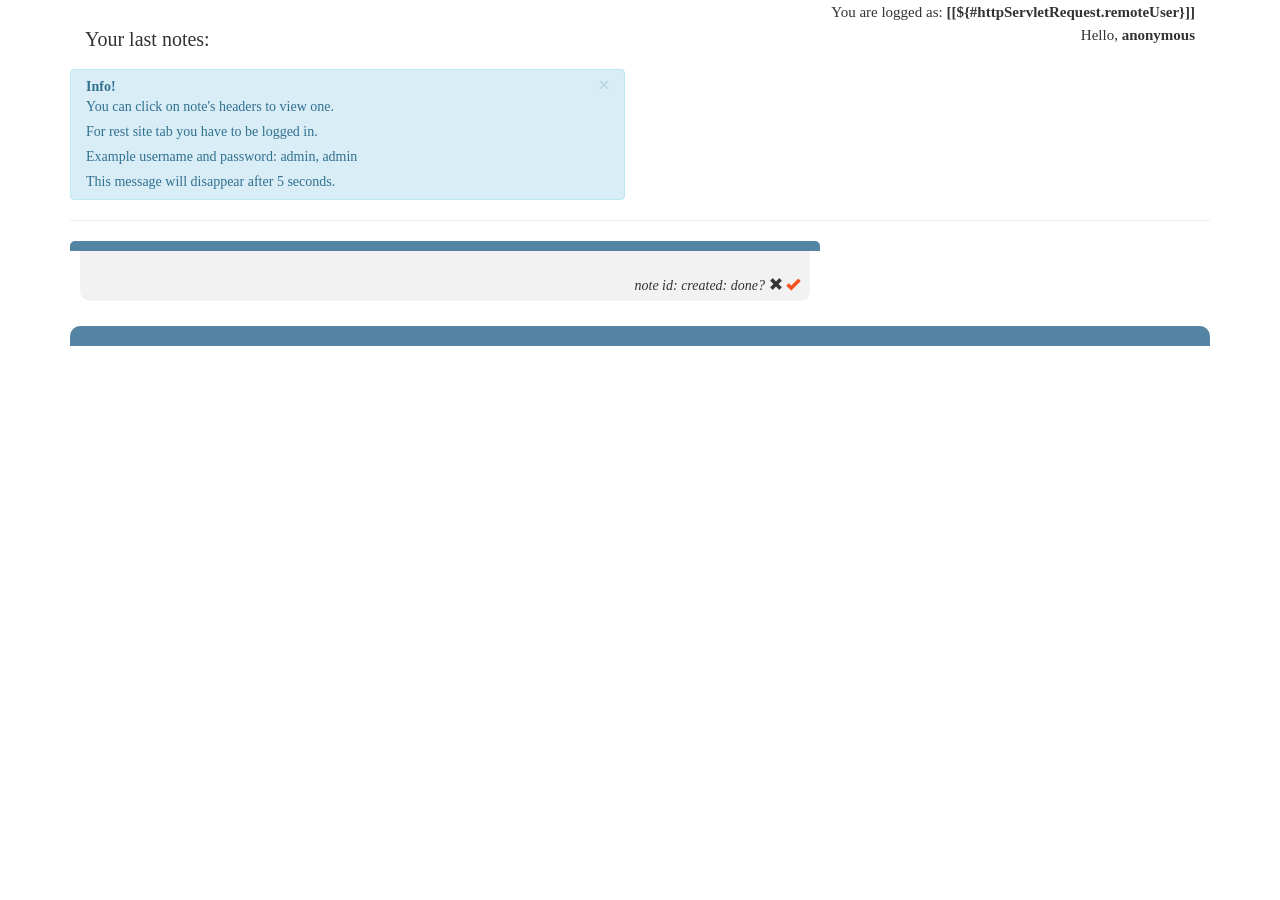
<file: src/main/resources/templates/index.html>
<!DOCTYPE html>
<html xmlns="http://www.w3.org/1999/xhtml" xmlns:th="http://www.thymeleaf.org" xmlns:sec="http://www.thymeleaf.org/extras/spring-security">

<head th:replace="layout :: site-head">
	<meta charset="UTF-8">
	<link rel="stylesheet" href="https://maxcdn.bootstrapcdn.com/bootstrap/3.3.7/css/bootstrap.min.css">
	<link rel="stylesheet" href="../static/css/styles.css" th:href="@{/css/styles.css}" />
	<title>Sticky Notes</title>
</head>

<body>
	<div class="container">
		<header th:replace="layout :: site-header" />
		<div class="header">
			<div class="row">
				<div class="col-sm-6">
					<div class="lastNotes">
						Your last notes:
					</div>
					<div class="alert alert-info alert-dismissable">
						<a href="#" class="close" data-dismiss="alert" aria-label="close">×</a>
						<strong>Info!</strong>
						<p>You can click on note's headers to view one.</p>
						<p>For rest site tab you have to be logged in.</p>
						<p>Example username and password: admin, admin</p>
						<p>This message will disappear after 5 seconds.</p>
					</div>
				</div>
				<div class="col-sm-6">
					<div class="helloUser" th:inline="text" sec:authorize="isAuthenticated()">
						You are logged as:
						<b>[[${#httpServletRequest.remoteUser}]]</b>
					</div>
					<div class="helloUser" th:inline="text" sec:authorize="isAnonymous()">
						Hello,
						<b>anonymous</b>
					</div>
				</div>
			</div>
			<hr>
		</div>
	</div>
	<div class="container">
		<div class="row">
			<div class="col-sm-8">
				<div th:each="p : ${listOfNotes}">
					<a th:href="@{/oneNote(id=${p.id})}">
						<div class="title">
							<span th:text="${p.title}"></span>
						</div>
					</a>
					<div class="noteBody">
						<div class="noteBodyBottom">
							<div class="bodyText">
								<p th:text="${p.body}"></p>
							</div>
							<div class="bodyBottomText">
								<span th:text="${p.author.username}+ ','"></span>
								<span> note id:</span>
								<span th:text="${p.id}+ ','"></span>
								<span> created: </span>
								<span th:text="${#dates.format(p.date, 'dd.MM.yyyy')}+ ','"></span>
								<span> done? </span>
								<span th:if="${p.isDone()} == false">	<span class="glyphicon glyphicon-remove"></span> </span>
								<span th:if="${p.isDone()} == true">	<span style="color: #f4511e;"  class="glyphicon glyphicon-ok"></span> </span>
							</div>
						</div>
					</div>
					<br>
				</div>
			</div>
		</div>
		<div class="footer">
			<footer th:replace="layout :: site-footer" />
		</div>
	</div>
</body>

</html>
</file>
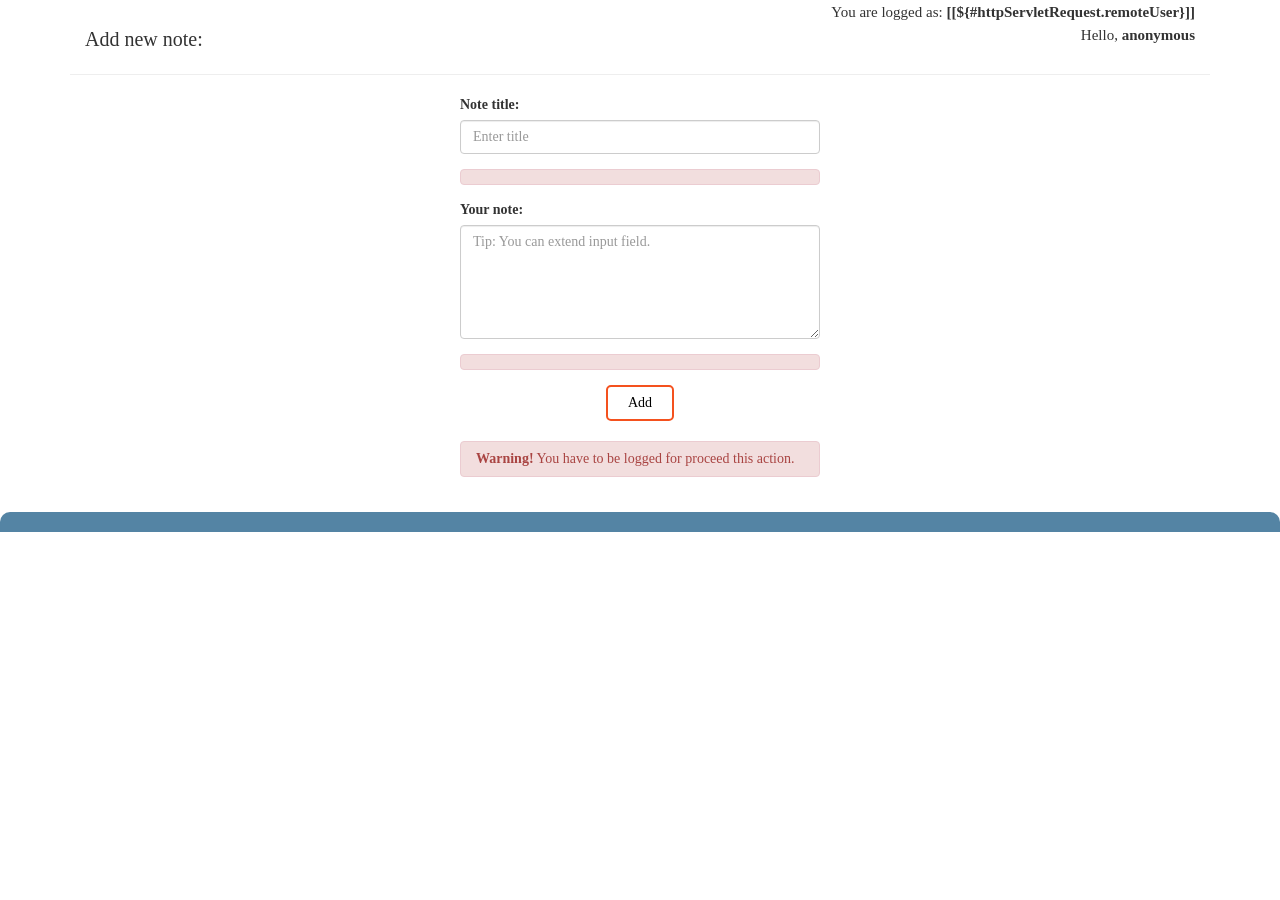
<file: src/main/resources/templates/addNote.html>
<!DOCTYPE html>
<html xmlns="http://www.w3.org/1999/xhtml" xmlns:th="http://www.thymeleaf.org" xmlns:sec="http://www.thymeleaf.org/extras/spring-security">

<head th:replace="layout :: site-head">
	<meta charset="UTF-8">
	<link rel="stylesheet" href="https://maxcdn.bootstrapcdn.com/bootstrap/3.3.7/css/bootstrap.min.css">
	<link rel="stylesheet" href="../static/css/styles.css" th:href="@{/css/styles.css}" />
	<title>Sticky Notes</title>
</head>

<body>
	<div class="container">
		<header th:replace="layout :: site-header" />
		<div class="header">
			<div class="row">
				<div class="col-sm-6">
					<div class="lastNotes">
						Add new note:
					</div>
				</div>
				<div class="col-sm-6">
					<div class="helloUser" th:inline="text" sec:authorize="isAuthenticated()">
						You are logged as:
						<b>[[${#httpServletRequest.remoteUser}]]</b>
					</div>
					<div class="helloUser" th:inline="text" sec:authorize="isAnonymous()">
						Hello,
						<b>anonymous</b>
					</div>
				</div>
			</div>
			<hr>
		</div>
	</div>
	<div class="container">
		<div class="loginContainer">
			<div class="row">
				<div class="col-sm-4"> </div>
				<div class="col-sm-4">
					<form th:action="@{/addNote}" th:object="${note}" method="post">
						<div class="form-group">
							<label for="name">Note title:</label>
							<input type="text" class="form-control" id="title" name="title" placeholder="Enter title">
							<div class="alert alert-danger" th:if="${#fields.hasErrors('title')}" th:errors="*{title}"></div>
						</div>
						<div class="form-group">
							<label for="comment">Your note:</label>
							<textarea type="text" class="form-control" rows="5" id="body" name="body" placeholder="Tip: You can extend input field."></textarea>
							<div class="alert alert-danger" th:if="${#fields.hasErrors('body')}" th:errors="*{body}"></div>
						</div>
						<button class="buttonLogin" type="submit">Add</button>
						<h3></h3>
						<div class="alert alert-danger" sec:authorize="isAnonymous()">
							<strong>Warning!</strong> You have to be logged for proceed this action.
						</div>
					</form>
				</div>
				<div class="col-sm-4"> </div>
			</div>
		</div>
	</div>
	<div class="footer">
		<footer th:replace="layout :: site-footer" />
	</div>
</body>

</html>
</file>
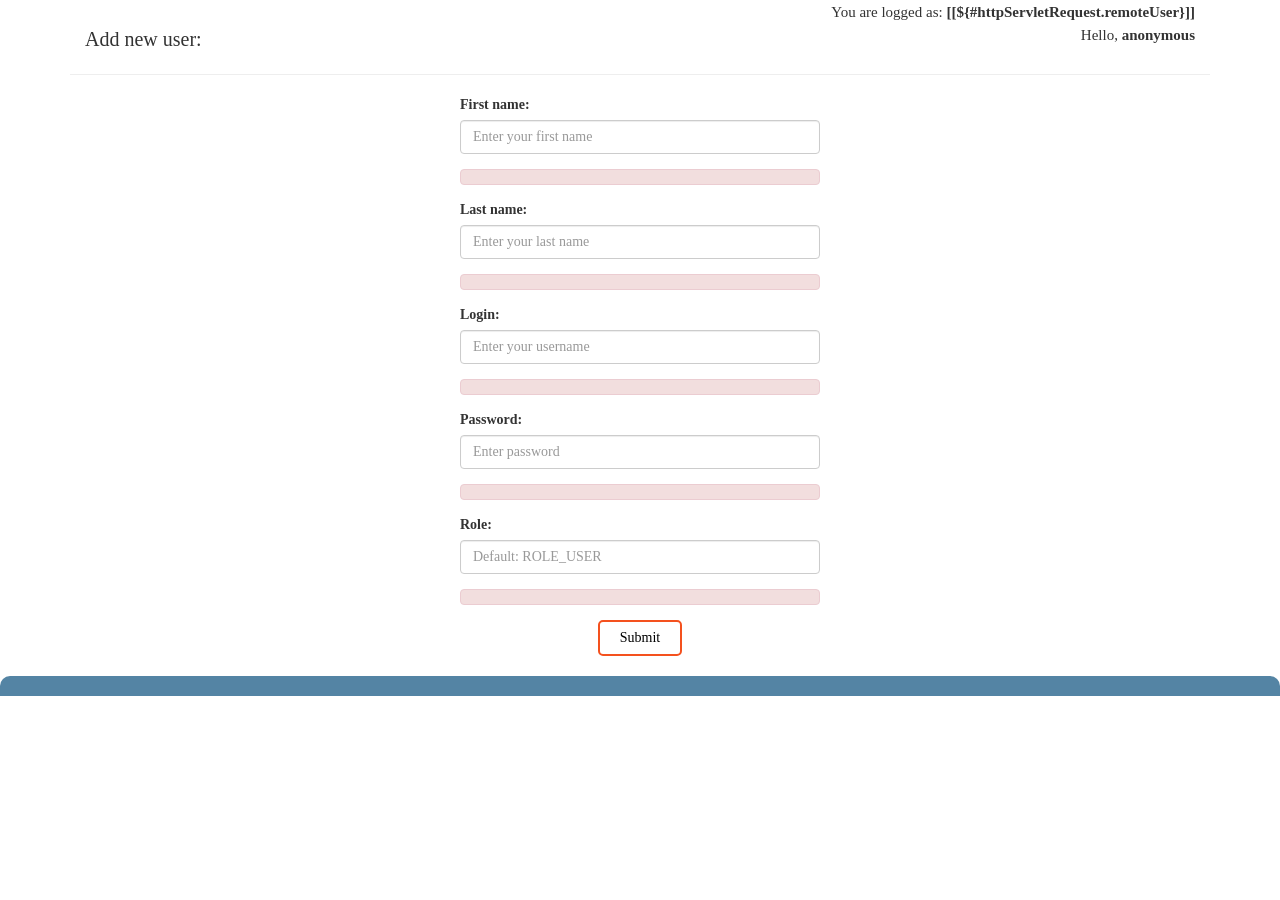
<file: src/main/resources/templates/addUser.html>
<!DOCTYPE html>
<html xmlns="http://www.w3.org/1999/xhtml" xmlns:th="http://www.thymeleaf.org" xmlns:sec="http://www.thymeleaf.org/extras/spring-security">

<head th:replace="layout :: site-head">
	<meta charset="UTF-8">
	<link rel="stylesheet" href="https://maxcdn.bootstrapcdn.com/bootstrap/3.3.7/css/bootstrap.min.css">
	<link rel="stylesheet" href="../static/css/styles.css" th:href="@{/css/styles.css}" />
	<title>Sticky Notes</title>
</head>

<body>
	<div class="container">
		<header th:replace="layout :: site-header" />
		<div class="header">
			<div class="row">
				<div class="col-sm-6">
					<div class="lastNotes">
						Add new user:
					</div>
				</div>
				<div class="col-sm-6">
					<div class="helloUser" th:inline="text" sec:authorize="isAuthenticated()">
						You are logged as:
						<b>[[${#httpServletRequest.remoteUser}]]</b>
					</div>
					<div class="helloUser" th:inline="text" sec:authorize="isAnonymous()">
						Hello,
						<b>anonymous</b>
					</div>
				</div>
			</div>
			<hr>
		</div>
	</div>
	<div class="container">
		<div class="loginContainer">
			<div class="row">
				<div class="col-sm-4"> </div>
				<div class="col-sm-4">
					<form th:action="@{/addUser}" th:object="${user}" method="post">
						<div class="form-group">
							<label for="name">First name:</label>
							<input type="text" class="form-control" id="firstName" placeholder="Enter your first name" name="firstName">
							<div class="alert alert-danger" th:if="${#fields.hasErrors('firstName')}" th:errors="*{firstName}"></div>
						</div>
						<div class="form-group">
							<label for="name">Last name:</label>
							<input type="text" class="form-control" id="lastName" placeholder="Enter your last name" name="lastName">
							<div class="alert alert-danger" th:if="${#fields.hasErrors('lastName')}" th:errors="*{lastName}"></div>
						</div>
						<div class="form-group">
							<label for="name">Login:</label>
							<input type="text" class="form-control" id="username" placeholder="Enter your username" name="username">
							<div class="alert alert-danger" th:if="${#fields.hasErrors('username')}" th:errors="*{username}"></div>
						</div>
						<div class="form-group">
							<label for="pwd">Password:</label>
							<input type="password" class="form-control" id="password" placeholder="Enter password" name="password">
							<div class="alert alert-danger" th:if="${#fields.hasErrors('password')}" th:errors="*{password}"></div>
						</div>
						<div class="form-group">
							<label for="name">Role:</label>
							<input type="text" class="form-control" id="role" placeholder="Default: ROLE_USER" name="role">
							<div class="alert alert-danger" th:if="${#fields.hasErrors('role')}" th:errors="*{role}"></div>
						</div>
						<button class="buttonLogin" type="submit">Submit</button>
					</form>
				</div>
				<div class="col-sm-4"> </div>
			</div>
		</div>
	</div>
	<div class="footer">
		<footer th:replace="layout :: site-footer" />
	</div>
</body>

</html>
</file>
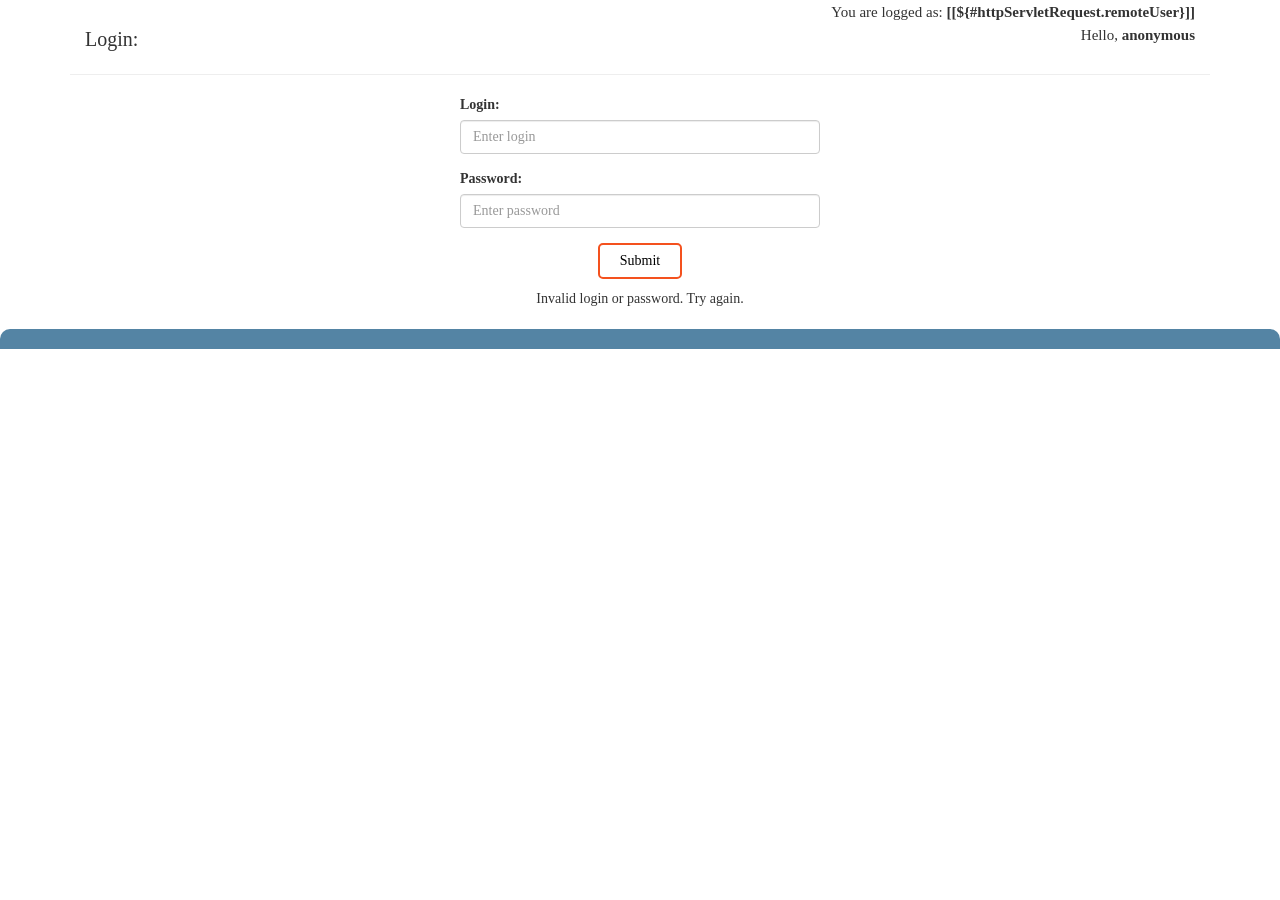
<file: src/main/resources/templates/login.html>
<!DOCTYPE html>
<html xmlns="http://www.w3.org/1999/xhtml" xmlns:th="http://www.thymeleaf.org" xmlns:sec="http://www.thymeleaf.org/extras/spring-security">

<head th:replace="layout :: site-head">
	<meta charset="UTF-8">
	<link rel="stylesheet" href="https://maxcdn.bootstrapcdn.com/bootstrap/3.3.7/css/bootstrap.min.css">
	<link rel="stylesheet" href="../static/css/styles.css" th:href="@{/css/styles.css}" />
	<title>Sticky Notes</title>
</head>

<body>
	<div class="container">
		<header th:replace="layout :: site-header" />
		<div class="header">
			<div class="row">
				<div class="col-sm-6">
					<div class="lastNotes">
						Login:
					</div>
				</div>
				<div class="col-sm-6">
					<div class="helloUser" th:inline="text" sec:authorize="isAuthenticated()">
						You are logged as:
						<b>[[${#httpServletRequest.remoteUser}]]</b>
					</div>
					<div class="helloUser" th:inline="text" sec:authorize="isAnonymous()">
						Hello,
						<b>anonymous</b>
					</div>
				</div>
			</div>
			<hr>
		</div>
	</div>
	<div class="container">
		<div class="loginContainer">
			<div class="row">
				<div class="col-sm-4"> </div>
				<div class="col-sm-4">
					<form th:action="@{/login}" method="post">
						<div class="form-group">
							<label for="name">Login:</label>
							<input type="text" class="form-control" id="email" placeholder="Enter login" name="username">
						</div>
						<div class="form-group">
							<label for="pwd">Password:</label>
							<input type="password" class="form-control" id="pwd" placeholder="Enter password" name="password">
						</div>
						<button class="buttonLogin" type="submit">Submit</button>
					</form>
					<div class="loginFault" th:if="${param.error}">
						Invalid login or password. Try again.
					</div>
				</div>
				<div class="col-sm-4"> </div>
			</div>
		</div>
	</div>
	<div class="footer">
		<footer th:replace="layout :: site-footer" />
	</div>
</body>

</html>
</file>
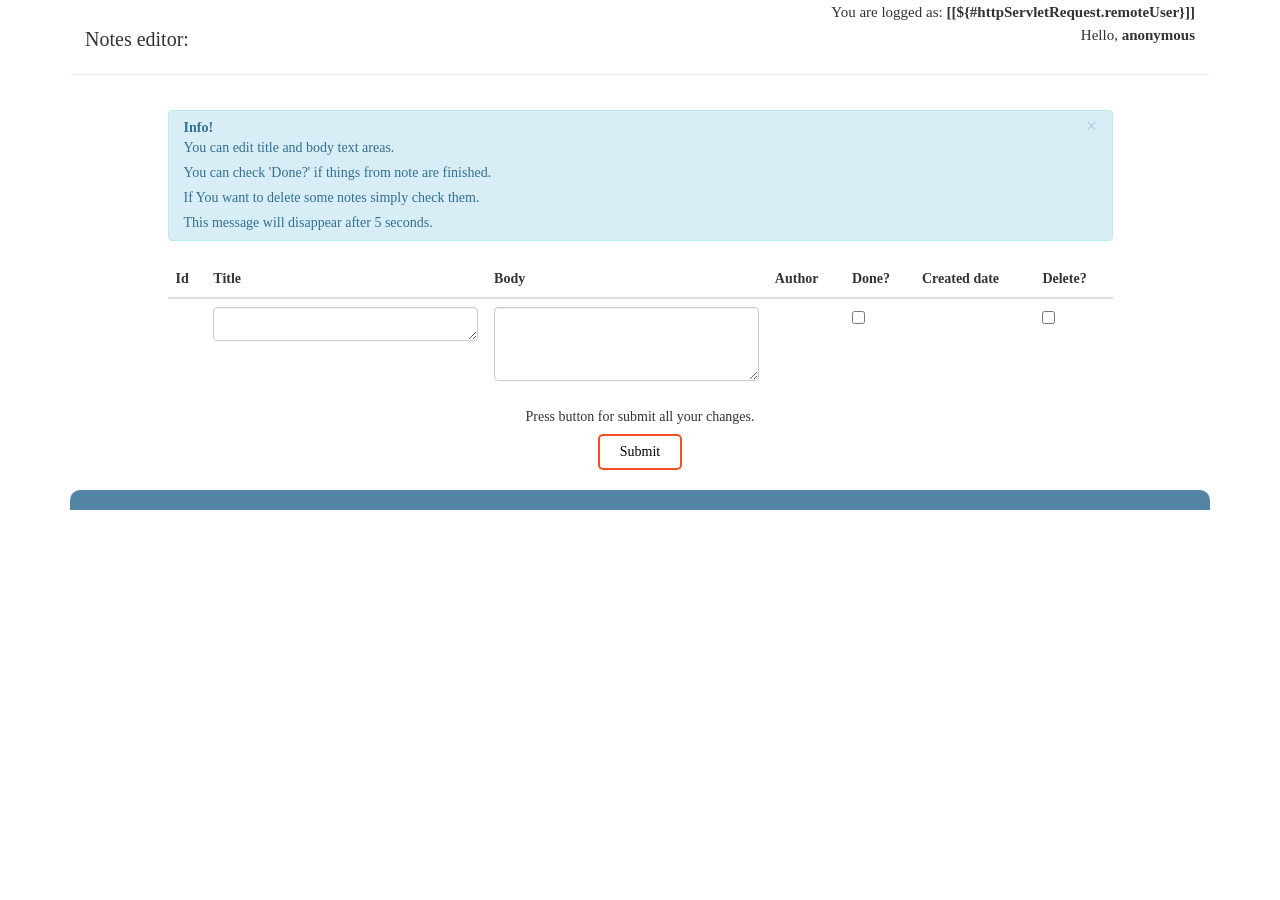
<file: src/main/resources/templates/notes.html>
<!DOCTYPE html>
<html xmlns="http://www.w3.org/1999/xhtml" xmlns:th="http://www.thymeleaf.org" xmlns:sec="http://www.thymeleaf.org/extras/spring-security">

<head th:replace="layout :: site-head">
	<meta charset="UTF-8">
	<link rel="stylesheet" href="https://maxcdn.bootstrapcdn.com/bootstrap/3.3.7/css/bootstrap.min.css">
	<link rel="stylesheet" href="../static/css/styles.css" th:href="@{/css/styles.css}" />
	<title>Sticky Notes</title>
</head>

<body>
	<div class="container">
		<header th:replace="layout :: site-header" />
		<div class="header">
			<div class="row">
				<div class="col-sm-6">
					<div class="lastNotes">
						Notes editor:
					</div>
				</div>
				<div class="col-sm-6">
					<div class="helloUser" th:inline="text" sec:authorize="isAuthenticated()">
						You are logged as:
						<b>[[${#httpServletRequest.remoteUser}]]</b>
					</div>
					<div class="helloUser" th:inline="text" sec:authorize="isAnonymous()">
						Hello,
						<b>anonymous</b>
					</div>
				</div>
			</div>
			<hr>
		</div>
	</div>
	<div class="container">
		<div class="loginContainer">
			<div class="row">
				<form th:action="@{/notes}" th:object="${noteWrapper}" method="post">
					<div class="col-sm-1"></div>
					<div class="col-sm-10">
						<div class="alert alert-info alert-dismissable" id="alert-info">
							<a href="#" class="close" data-dismiss="alert" aria-label="close">×</a>
							<strong>Info!</strong>
							<p>You can edit title and body text areas.</p>
							<p>You can check 'Done?' if things from note are finished.</p>
							<p>If You want to delete some notes simply check them.</p>
							<p>This message will disappear after 5 seconds.</p>
						</div>
						<br>
						<table class="table table-hover">
							<thead>
								<tr>
									<th class="text-nowrap">Id</th>
									<th class="text-nowrap">Title</th>
									<th>Body</th>
									<th class="text-nowrap">Author</th>
									<th class="text-nowrap">Done?</th>
									<th class="text-nowrap">Created date</th>
									<th class="text-nowrap">Delete?</th>
								</tr>
							</thead>
							<tbody>
								<tr th:each="u, i : ${listOfNotes}">
									<td class="text-nowrap" th:text="${u.id}"></td>
									<!--<td class="text-nowrap" th:text="${u.title}"></td>-->
									<td><textarea type="text" class="form-control" rows="1" th:field="*{listOfNotes[__${i.index}__].title}"></textarea></td>
									<!--<td th:text="${u.body}"></td>-->
									<td><textarea type="text" class="form-control" rows="3" th:field="*{listOfNotes[__${i.index}__].body}"></textarea></td>
									<td class="text-nowrap" th:text="${u.author.username}"></td>
									<td><input type="checkbox" th:field="*{listOfNotes[__${i.index}__].done}" /></td>
									<td class="text-nowrap" th:text="${#dates.format(u.date, 'dd MMM yyyy')}"></td>
									<td><input type="checkbox" th:field="*{listOfNotes[__${i.index}__].noteChecked}" /></td>
								</tr>
							</tbody>
						</table>
						<h5 style="text-align: center">Press button for submit all your changes.</h5>
						<button class="buttonLogin" type="submit">Submit</button>
						<span></span>
					</div>
					<div class="col-sm-1"></div>
				</form>
			</div>
		</div>
		<div class="footer">
			<footer th:replace="layout :: site-footer" />
		</div>
	</div>
</body>

</html>
</file>
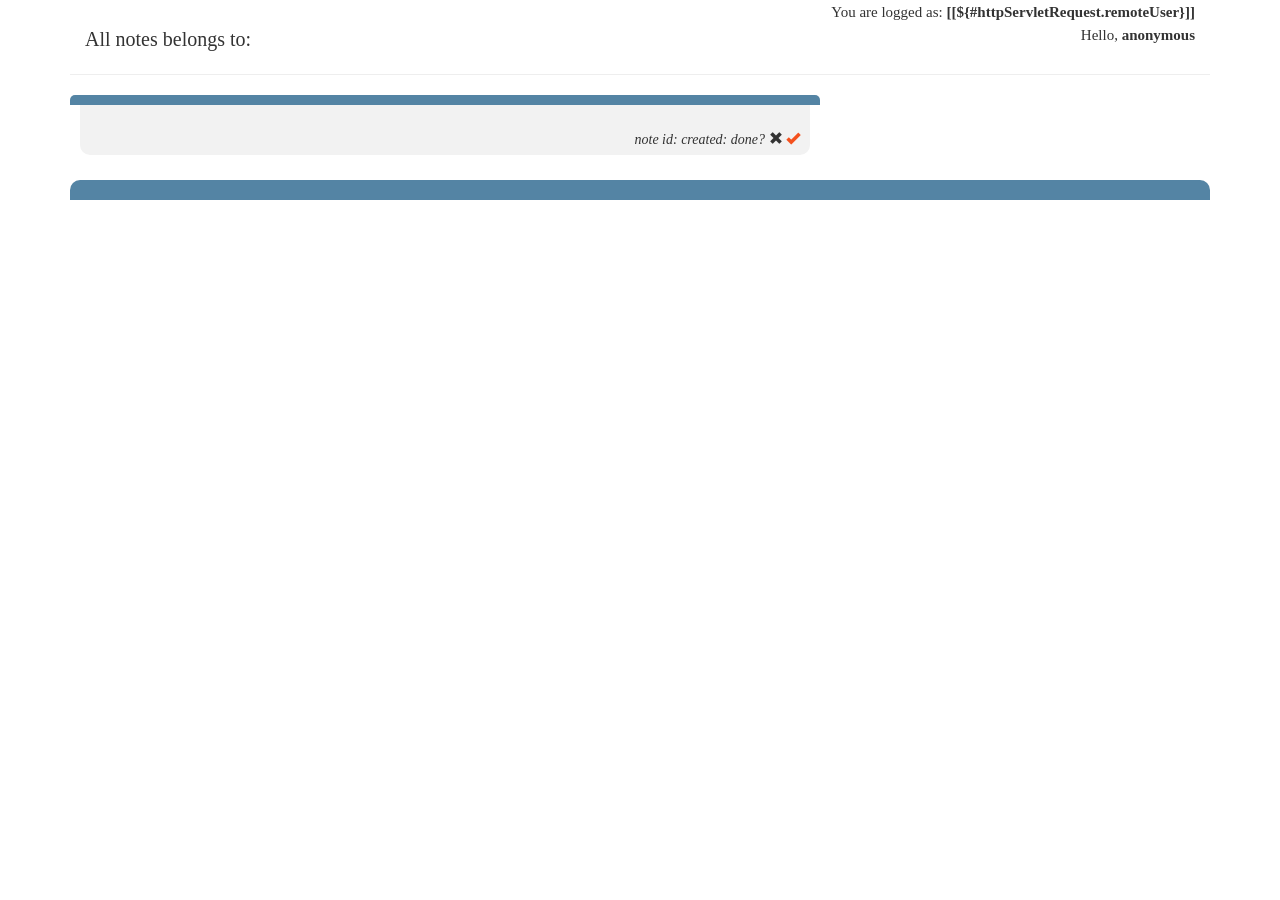
<file: src/main/resources/templates/notesByAuthorId.html>
<!DOCTYPE html>
<html xmlns="http://www.w3.org/1999/xhtml" xmlns:th="http://www.thymeleaf.org" xmlns:sec="http://www.thymeleaf.org/extras/spring-security">

<head th:replace="layout :: site-head">
	<meta charset="UTF-8">
	<link rel="stylesheet" href="https://maxcdn.bootstrapcdn.com/bootstrap/3.3.7/css/bootstrap.min.css">
	<link rel="stylesheet" href="../static/css/styles.css" th:href="@{/css/styles.css}" />
	<title>Sticky Notes</title>
</head>

<body>
	<div class="container">
		<header th:replace="layout :: site-header" />
		<div class="header">
			<div class="row">
				<div class="col-sm-6">
					<div class="lastNotes">
						All notes belongs to: <span th:text="${author.username}"></span>
					</div>
				</div>
				<div class="col-sm-6">
					<div class="helloUser" th:inline="text" sec:authorize="isAuthenticated()">
						You are logged as:
						<b>[[${#httpServletRequest.remoteUser}]]</b>
					</div>
					<div class="helloUser" th:inline="text" sec:authorize="isAnonymous()">
						Hello,
						<b>anonymous</b>
					</div>
				</div>
			</div>
			<hr>
		</div>
	</div>
	<div class="container">
		<div class="row">
			<div class="col-sm-8">
				<div th:each="p : ${notesByAuthorId}">
					<a th:href="@{/oneNote(id=${p.id})}">
						<div class="title">
							<span th:text="${p.title}"></span>
						</div>
					</a>
					<div class="noteBody">
						<div class="noteBodyBottom">
							<div class="bodyText">
								<p th:text="${p.body}"></p>
							</div>
							<div class="bodyBottomText">
								<span th:text="${p.author.username}+ ','"></span>
								<span> note id:</span>
								<span th:text="${p.id}+ ','"></span>
								<span> created: </span>
								<span th:text="${#dates.format(p.date, 'dd.MM.yyyy')}+ ','"></span>
								<span> done? </span>
								<span th:if="${p.isDone()} == false">	<span class="glyphicon glyphicon-remove"></span> </span>
								<span th:if="${p.isDone()} == true">	<span style="color: #f4511e;"  class="glyphicon glyphicon-ok"></span> </span>
							</div>
						</div>
					</div>
					<br>
				</div>
			</div>
		</div>
		<div class="footer">
			<footer th:replace="layout :: site-footer" />
		</div>
	</div>
</body>

</html>
</file>
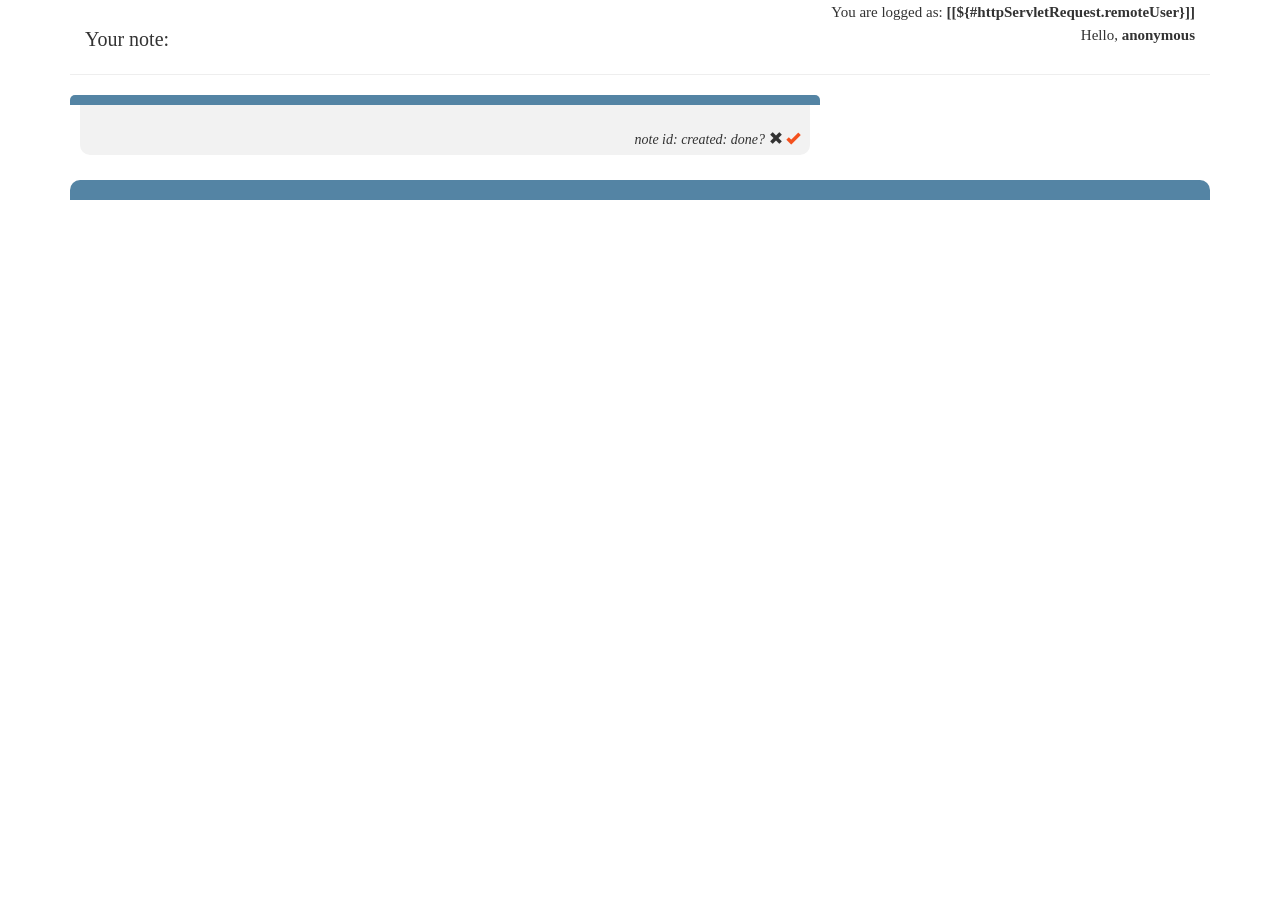
<file: src/main/resources/templates/oneNote.html>
<!DOCTYPE html>
<html xmlns="http://www.w3.org/1999/xhtml" xmlns:th="http://www.thymeleaf.org" xmlns:sec="http://www.thymeleaf.org/extras/spring-security">

<head th:replace="layout :: site-head">
	<meta charset="UTF-8">
	<link rel="stylesheet" href="https://maxcdn.bootstrapcdn.com/bootstrap/3.3.7/css/bootstrap.min.css">
	<link rel="stylesheet" href="../static/css/styles.css" th:href="@{/css/styles.css}" />
	<title>Sticky Notes</title>
</head>

<body>
	<div class="container">
		<header th:replace="layout :: site-header" />
		<div class="header">
			<div class="row">
				<div class="col-sm-6">
					<div class="lastNotes">
						Your note:
					</div>
				</div>
				<div class="col-sm-6">
					<div class="helloUser" th:inline="text" sec:authorize="isAuthenticated()">
						You are logged as:
						<b>[[${#httpServletRequest.remoteUser}]]</b>
					</div>
					<div class="helloUser" th:inline="text" sec:authorize="isAnonymous()">
						Hello,
						<b>anonymous</b>
					</div>
				</div>
			</div>
			<hr>
		</div>
	</div>
	<div class="container">
		<div class="row">
			<div class="col-sm-8">
				<div class="title">
					<span th:text="${note.title}"></span>
				</div>
				<div class="noteBody">
					<div class="noteBodyBottom">
						<div class="bodyText">
							<p th:text="${note.body}"></p>
						</div>
						<div class="bodyBottomText">
							<span th:text="${note.author.username}+ ','"></span>
							<span> note id:</span>
							<span th:text="${note.id}+ ','"></span>
							<span> created: </span>
							<span th:text="${#dates.format(note.date, 'dd.MM.yyyy')}+ ','"></span>
							<span> done? </span>
							<span th:if="${note.isDone()} == false">	<span class="glyphicon glyphicon-remove"></span> </span>
							<span th:if="${note.isDone()} == true">	<span style="color: #f4511e;"  class="glyphicon glyphicon-ok"></span> </span>
						</div>
					</div>
				</div>
				<br>
			</div>
		</div>
		<div class="footer">
			<footer th:replace="layout :: site-footer" />
		</div>
	</div>
</body>

</html>
</file>
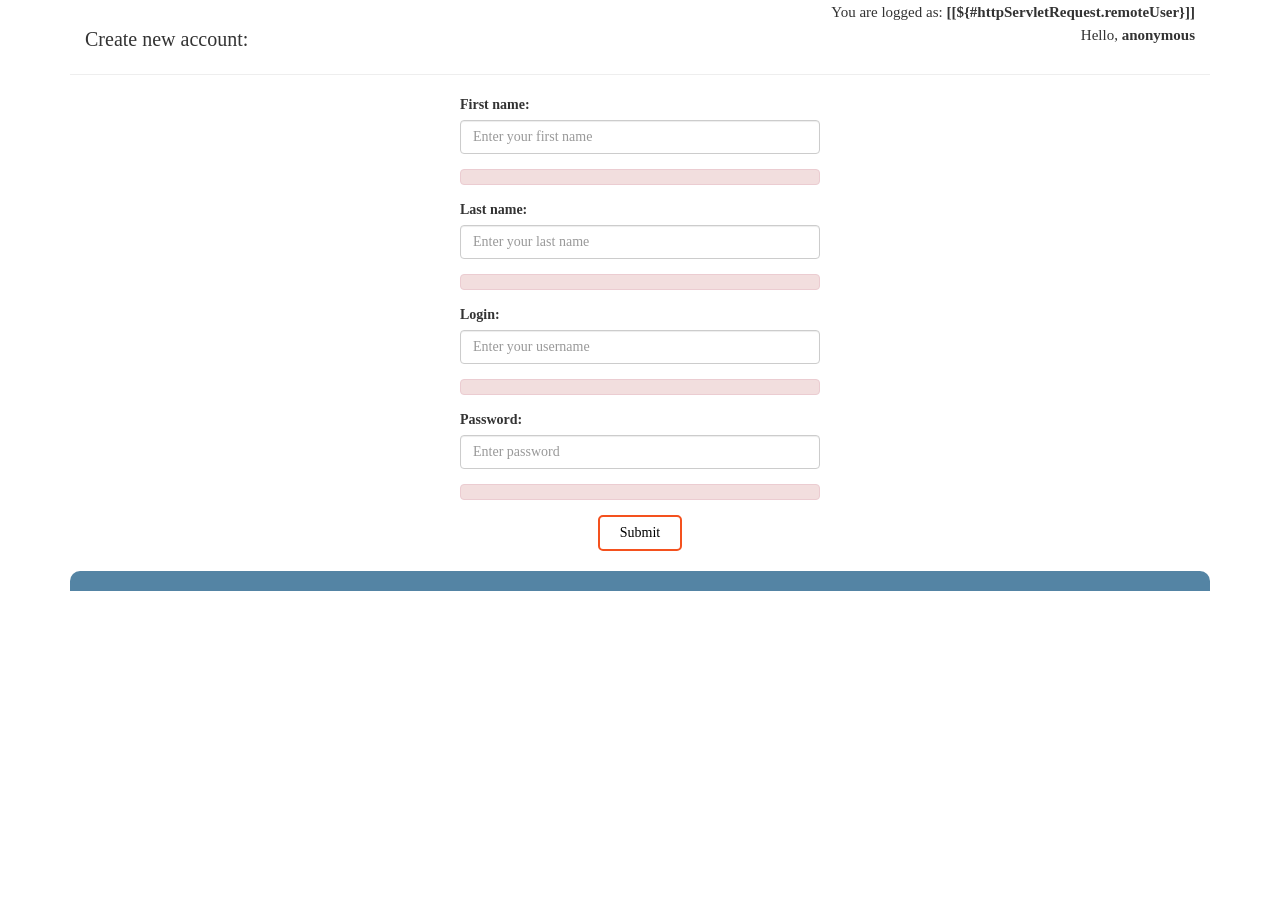
<file: src/main/resources/templates/register.html>
<!DOCTYPE html>
<html xmlns="http://www.w3.org/1999/xhtml" xmlns:th="http://www.thymeleaf.org" xmlns:sec="http://www.thymeleaf.org/extras/spring-security">

<head th:replace="layout :: site-head">
	<meta charset="UTF-8">
	<link rel="stylesheet" href="https://maxcdn.bootstrapcdn.com/bootstrap/3.3.7/css/bootstrap.min.css">
	<link rel="stylesheet" href="../static/css/styles.css" th:href="@{/css/styles.css}" />
	<title>Sticky Notes</title>
</head>

<body>
	<div class="container">
		<header th:replace="layout :: site-header" />
		<div class="header">
			<div class="row">
				<div class="col-sm-6">
					<div class="lastNotes">
						Create new account:
					</div>
				</div>
				<div class="col-sm-6">
					<div class="helloUser" th:inline="text" sec:authorize="isAuthenticated()">
						You are logged as:
						<b>[[${#httpServletRequest.remoteUser}]]</b>
					</div>
					<div class="helloUser" th:inline="text" sec:authorize="isAnonymous()">
						Hello,
						<b>anonymous</b>
					</div>
				</div>
			</div>
			<hr>
		</div>
	</div>
	<div class="container">
		<div class="loginContainer">
			<div class="row">
				<div class="col-sm-4"> </div>
				<div class="col-sm-4">
					<form th:action="@{/register}" th:object="${user}" method="post">
						<div class="form-group">
							<label for="name">First name:</label>
							<input type="text" class="form-control" id="firstName" placeholder="Enter your first name" name="firstName">
							<div class="alert alert-danger" th:if="${#fields.hasErrors('firstName')}" th:errors="*{firstName}"></div>
						</div>
						<div class="form-group">
							<label for="name">Last name:</label>
							<input type="text" class="form-control" id="lastName" placeholder="Enter your last name" name="lastName">
							<div class="alert alert-danger" th:if="${#fields.hasErrors('lastName')}" th:errors="*{lastName}"></div>
						</div>
						<div class="form-group">
							<label for="name">Login:</label>
							<input type="text" class="form-control" id="username" placeholder="Enter your username" name="username">
							<div class="alert alert-danger" th:if="${#fields.hasErrors('username')}" th:errors="*{username}"></div>
						</div>
						<div class="form-group">
							<label for="pwd">Password:</label>
							<input type="password" class="form-control" id="password" placeholder="Enter password" name="password">
							<div class="alert alert-danger" th:if="${#fields.hasErrors('password')}" th:errors="*{password}"></div>
						</div>
						<button class="buttonLogin" type="submit">Submit</button>
					</form>
				</div>
				<div class="col-sm-4"> </div>
			</div>
		</div>
		<div class="footer">
			<footer th:replace="layout :: site-footer" />
		</div>
	</div>
</body>

</html>
</file>
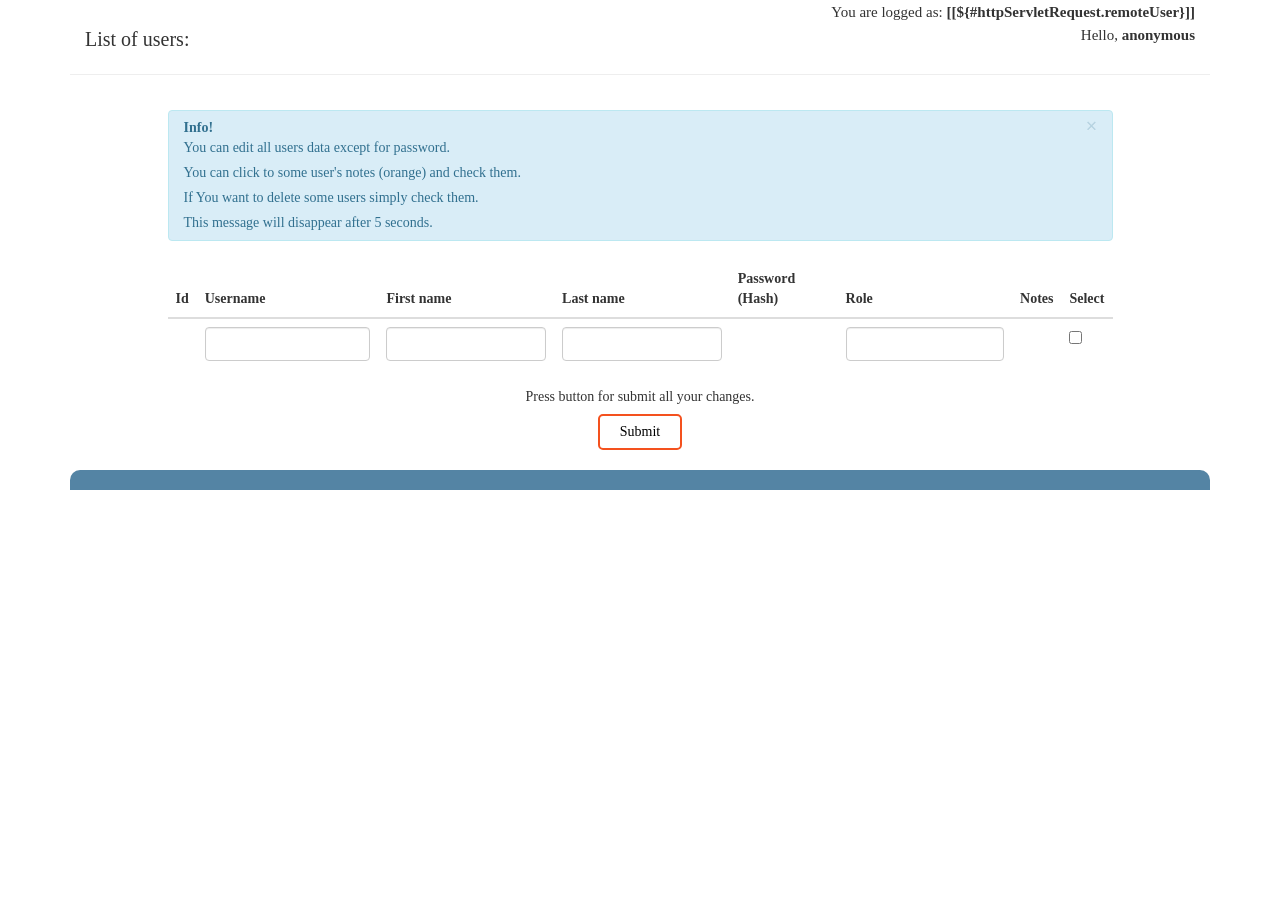
<file: src/main/resources/templates/users.html>
<!DOCTYPE html>
<html xmlns="http://www.w3.org/1999/xhtml" xmlns:th="http://www.thymeleaf.org" xmlns:sec="http://www.thymeleaf.org/extras/spring-security">

<head th:replace="layout :: site-head">
	<meta charset="UTF-8">
	<link rel="stylesheet" href="https://maxcdn.bootstrapcdn.com/bootstrap/3.3.7/css/bootstrap.min.css">
	<link rel="stylesheet" href="../static/css/styles.css" th:href="@{/css/styles.css}" />
	<title>Sticky Notes</title>
</head>

<body>
	<div class="container">
		<header th:replace="layout :: site-header" />
		<div class="header">
			<div class="row">
				<div class="col-sm-6">
					<div class="lastNotes">
						List of users:
					</div>
				</div>
				<div class="col-sm-6">
					<div class="helloUser" th:inline="text" sec:authorize="isAuthenticated()">
						You are logged as:
						<b>[[${#httpServletRequest.remoteUser}]]</b>
					</div>
					<div class="helloUser" th:inline="text" sec:authorize="isAnonymous()">
						Hello,
						<b>anonymous</b>
					</div>
				</div>
			</div>
			<hr>
		</div>
	</div>
	<div class="container">
		<div class="loginContainer">
			<div class="row">
				<form th:action="@{/users}" th:object="${userWrapper}" method="post">
					<div class="col-sm-1"></div>
					<div class="col-sm-10">
						<div class="alert alert-info alert-dismissable">
							<a href="#" class="close" data-dismiss="alert" aria-label="close">×</a>
							<strong>Info!</strong>
							<p>You can edit all users data except for password.</p>
							<p>You can click to some user's notes (orange) and check them.</p>
							<p>If You want to delete some users simply check them.</p>
							<p>This message will disappear after 5 seconds.</p>
						</div>
						<br>
						<table class="table table-hover">
							<thead>
								<tr>
									<th>Id</th>
									<th>Username</th>
									<th>First name</th>
									<th>Last name</th>
									<th>Password (Hash)</th>
									<th>Role</th>
									<th>Notes</th>
									<th>Select</th>
								</tr>
							</thead>
							<tbody>
								<tr th:each="u, i : ${listOfUsers}">
									<td th:text="${u.id}"></td>
									<td><input type="text" class="form-control" th:field="*{listOfUsers[__${i.index}__].username}"></td>
									<td><input type="text" class="form-control" th:field="*{listOfUsers[__${i.index}__].firstName}"></td>
									<td><input type="text" class="form-control" th:field="*{listOfUsers[__${i.index}__].lastName}"></td>
									<td th:text="${#strings.substring(u.password,0,5) +'...'}"></td>
									<td><input type="text" class="form-control" th:field="*{listOfUsers[__${i.index}__].role}"></td>
									<td><a th:href="@{/notesByAuthorId(author=${u.id})}">
                            <span style="color: #f4511e;" th:each="note, i: ${u.notes}" th:text="${(i.index > 0 ? ', ' : '') + note.id}" />
                        </a></td>
									<td><input type="checkbox" th:field="*{listOfUsers[__${i.index}__].userChecked}" /></td>
								</tr>
							</tbody>
						</table>
						<h5 style="text-align: center">Press button for submit all your changes.</h5>
						<button class="buttonLogin" type="submit">Submit</button>
						<span></span>
					</div>
					<div class="col-sm-1"></div>
				</form>
			</div>
		</div>
		<div class="footer">
			<footer th:replace="layout :: site-footer" />
		</div>
	</div>
</body>

</html>
</file>
